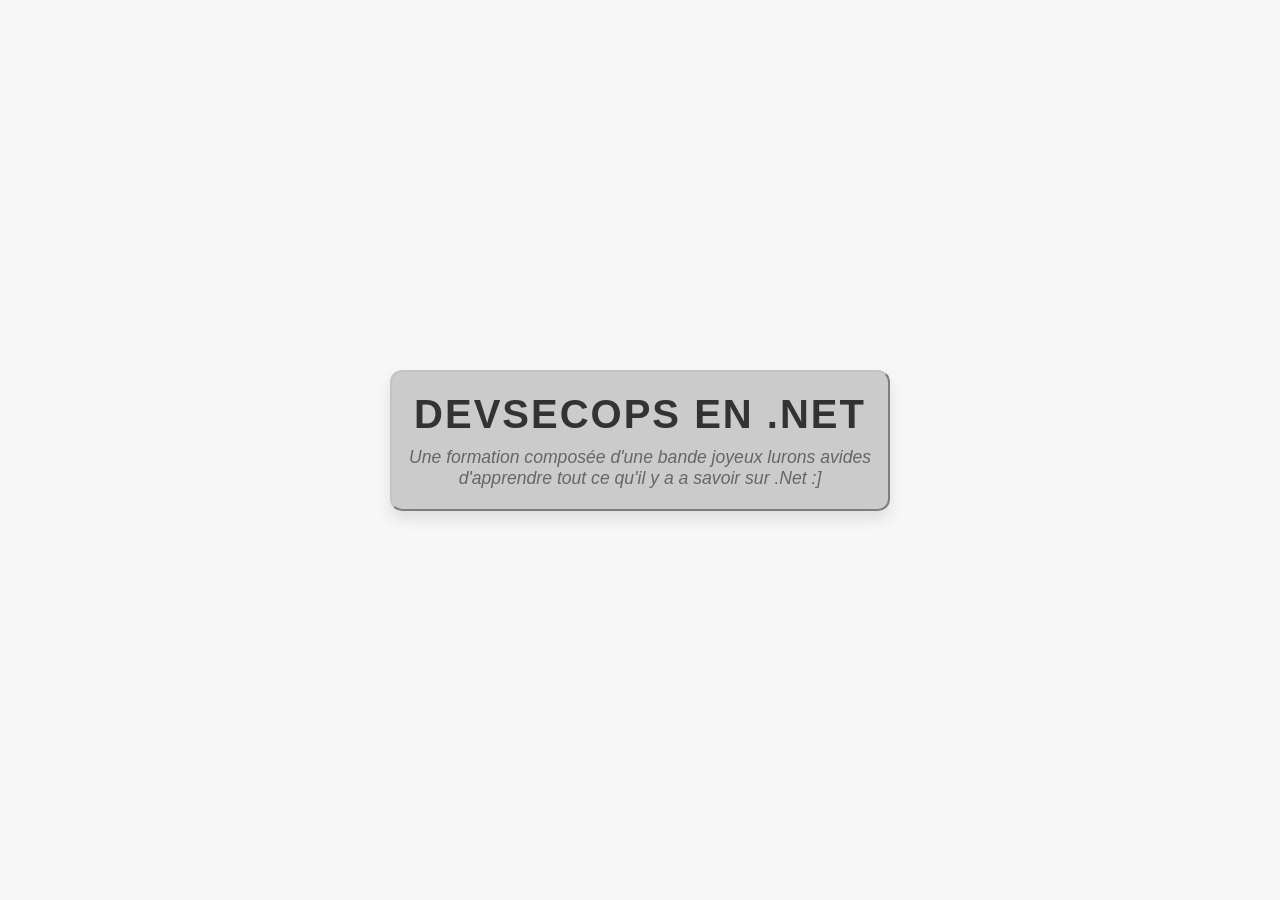
<file: src/index.html>
<!DOCTYPE html>
<html lang="be-fr">
<head>
    <meta charset="UTF-8">
    <meta name="viewport" content="width=device-width, initial-scale=1.0">
    <link rel="stylesheet" href="site.css">
    <title>DevSecOps en .Net</title>
</head>
<body>
    <button class="toggle-btn container">
        <h1>DevSecOps en .Net</h1>
        <p>Une formation composée d'une bande joyeux lurons avides d'apprendre tout ce qu'il y a a savoir sur .Net :]</p>
    </button>

    <ul class="hidden-list">
        <li>Kevin-May</li>
        <li>Etienne</li>
        <li>Gabor</li>
        <li>Olivier</li>
        <li>Dylan</li>
        <li>Eric</li>
        <li>Anthony</li>
        <li>Arnaud</li>
        <li>Maxime</li>
        <li>Istvan</li>
        <li>Aleksandr</li>
        <li>Vincent (parti trop tôt et à jamais dans nos cœurs *sniff sniff*)</li>
    </ul>

    <script>
        // JavaScript to toggle the visibility of the list
        const button = document.querySelector('.toggle-btn');
        const list = document.querySelector('.hidden-list');
        
        button.addEventListener('click', () => {
            list.classList.toggle('visible');
        });
    </script>
</body>
</html>
</file>
<file: src/site.css>
/* Reset default margins and paddings */
* {
    margin: 0;
    padding: 0;
    box-sizing: border-box;
}

body {
    font-family: 'Arial', sans-serif;
    background-color: #f7f7f7; /* Light background for a clean, airy look */
    color: #333; /* Darker text for better readability */
    display: flex;
    flex-direction: column;
    justify-content: center; /* Center content horizontally */
    align-items: center; /* Center content vertically */
    min-height: 100vh; /* Full viewport height */
    padding: 20px;
    text-align: center; /* Center text in body */
}

/* Button container style */
.container {
    display: flex;
    flex-direction: column;
    align-items: center;
    background-color: #c2c2c2d3;
    border-radius: 12px;
    border-color: #c2c2c2d3;
    box-shadow: 0px 8px 15px rgba(0, 0, 0, 0.1); /* Subtle shadow for a floating effect */
    overflow: hidden; /* Ensures list doesn’t overflow outside the container */
    width: 100%;
    max-width: 500px;
    padding: 20px 0;
    transition: all 0.3s ease;
    cursor: pointer; /* Makes the button interactive */
}

/* Button styles */
.toggle-btn {
    cursor: pointer;
}

/* Title and paragraph inside button */
h1 {
    font-size: 2.5rem;
    color: #333;
    font-weight: 600;
    margin-bottom: 10px;
    letter-spacing: 2px;
    text-transform: uppercase;
}

p {
    font-size: 1.1rem;
    color: #666;
    font-style: italic;
}

/* Hover effect for the container button */
.container:hover {
    box-shadow: 0px 12px 30px rgba(0, 0, 0, 0.15); /* Larger shadow for the button hover effect */
}

/* Hidden list initially */
.hidden-list {
    list-style-type: none;
    padding: 0;
    margin-top: 20px;
    height: 0;
    overflow: hidden;
    opacity: 0;
    transition: all .5s;
}

/* List item style */
.hidden-list li {
    font-size: 1rem;
    color: #444;
    padding: 10px 20px;
    border-bottom: 1px solid #f0f0f0;
    text-align: center;
}

.hidden-list li:last-child {
    border-bottom: none; /* Remove border from the last item */
}

/* Show list when the visible class is added */
.hidden-list.visible {
    opacity: 1;
    height: 500px;
}

/* Button container hover effect */
.container:hover {
    box-shadow: 0px 12px 30px rgba(0, 0, 0, 0.15); /* Subtle shadow on hover */
}
</file>
